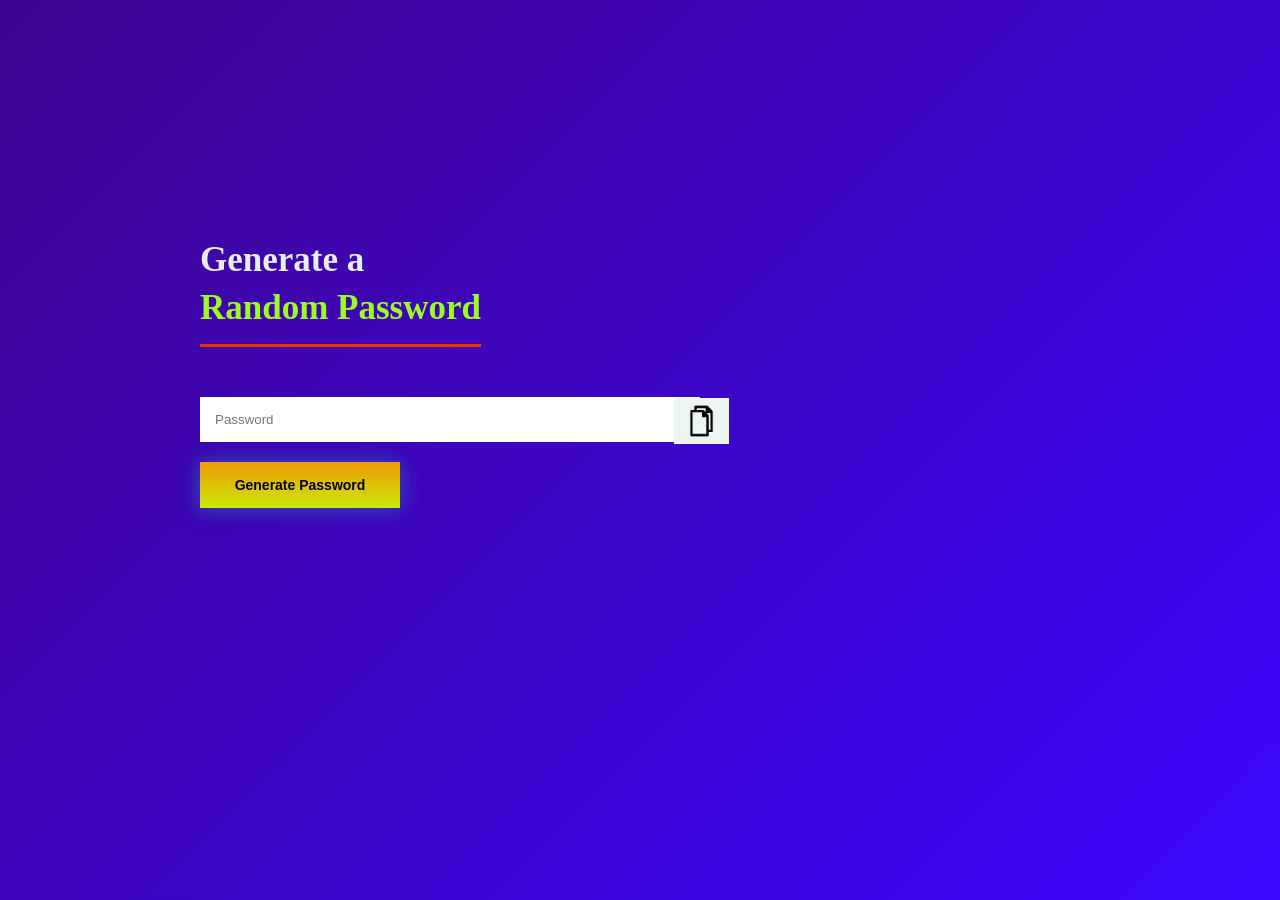
<file: index.html>
<!DOCTYPE html>
<html lang="en">
<head>
    <meta charset="UTF-8">
    <meta name="viewport" content="width=device-width, initial-scale=1.0">
    <title>Password Generator</title>
    <link rel = "stylesheet" href="pass.css">
</head>
<body>

       <div class="container">
      <div class="text11"> <p class="text1"><strong>Generate a </strong></p></div>
       <br>
       <div class="text12"><p class = "text2"><strong>Random Password </strong></p></div>
       <div class="input">
        <input type="text" class="inputbox" placeholder="Password">
        <img src="copyicon.jpg" id="img" onclick = "copyPassword()">
        
        <br>
       <button onclick = "guess()" class="button">
          Generate Password
       </button>
    </div>
       </div>

    <script>
    const inputbox = document.querySelector(".inputbox");
    const length = 8;
    const UpperCase = "ABCDEFGHIJKLMNOPQRSTUVWXYZ";
    const LowerCase = "abcdefghijklmnopqrstuvwxyz";
    const num = "0123456789"
    const symbol = "!@#$%^&*(){}[]";
    const alchar = LowerCase + UpperCase + symbol + num;
    function guess(){
        let password= "";
        password += UpperCase[Math.floor(Math.random()*26)];
        password += num[Math.floor(Math.random()*10)];
        password += symbol[Math.floor(Math.random()*symbol.length)];
        password += LowerCase[Math.floor(Math.random()*26)];
        while(password.length<length){
         password += alchar[Math.floor(Math.random() * alchar.length)];

        }
        inputbox.value = password;

    }

    function copyPassword(){
          inputbox.select();
          document.execCommand("copy");   
          alert("Copied");
         } 
       </script>
</body>
</html>
</file>
<file: pass.css>
* {
    margin: 0px;
    padding: 0px;
    box-sizing: border-box;
}
.container {
    width: 100%;
    min-height: 100vh;
    
    background: linear-gradient(135deg, #3e048f, #3d07ff);
}
.text1 {
    position: relative;
    top: 240px;
    left: 200px;
color:rgb(232, 237, 241);
font-size: 35px;
font-family: Tahoma;
}
.text2 {
    text-decoration: underline;
    text-underline-offset: 25px;
    text-decoration-color: #ed3203;
    font-family: Tahoma;
 position : relative;
 top: 230px;
 left: 200px;
 color: #9efb24;
 font-size: 35px;
}
.input {
    margin-top: 280px;
    margin-left: 200px;
    
     
}
.inputbox {
    width: 500px;
    padding: 15px;
    border: 0;
    outline: 0;
}
#img {
    position: relative;
    top: 19.5px;
    right: 30px;
    width: 55px;
    height: 46.2px;
    cursor: pointer;
}
.button {
    font-size: 14px;
    box-shadow: 0px 1px 20px #2957b3;
    border: 0;
    outline: 0;
    background: linear-gradient(180deg, #ef9a06, #cbe907);
    margin-top:20px;
    padding: 15px;
    width: 200px;
    font-weight: 800;
    cursor: pointer;
}
</file>
